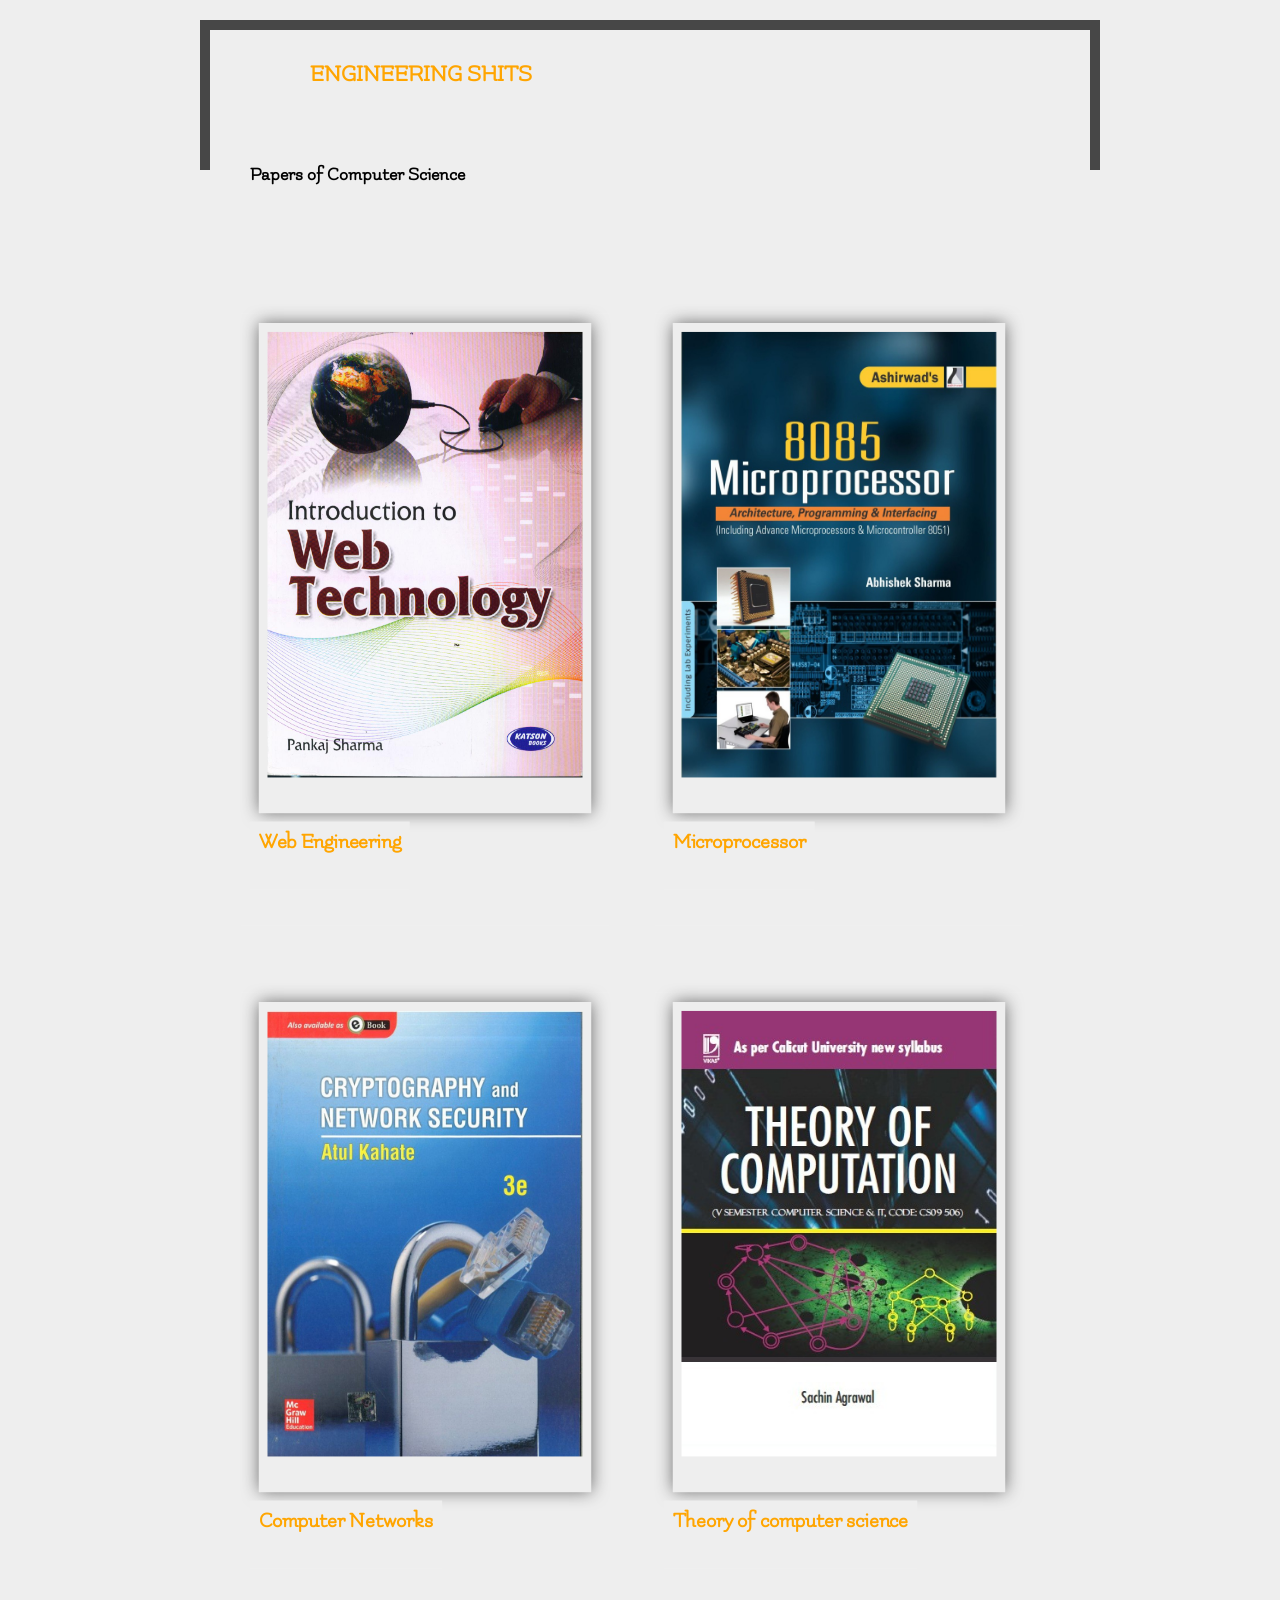
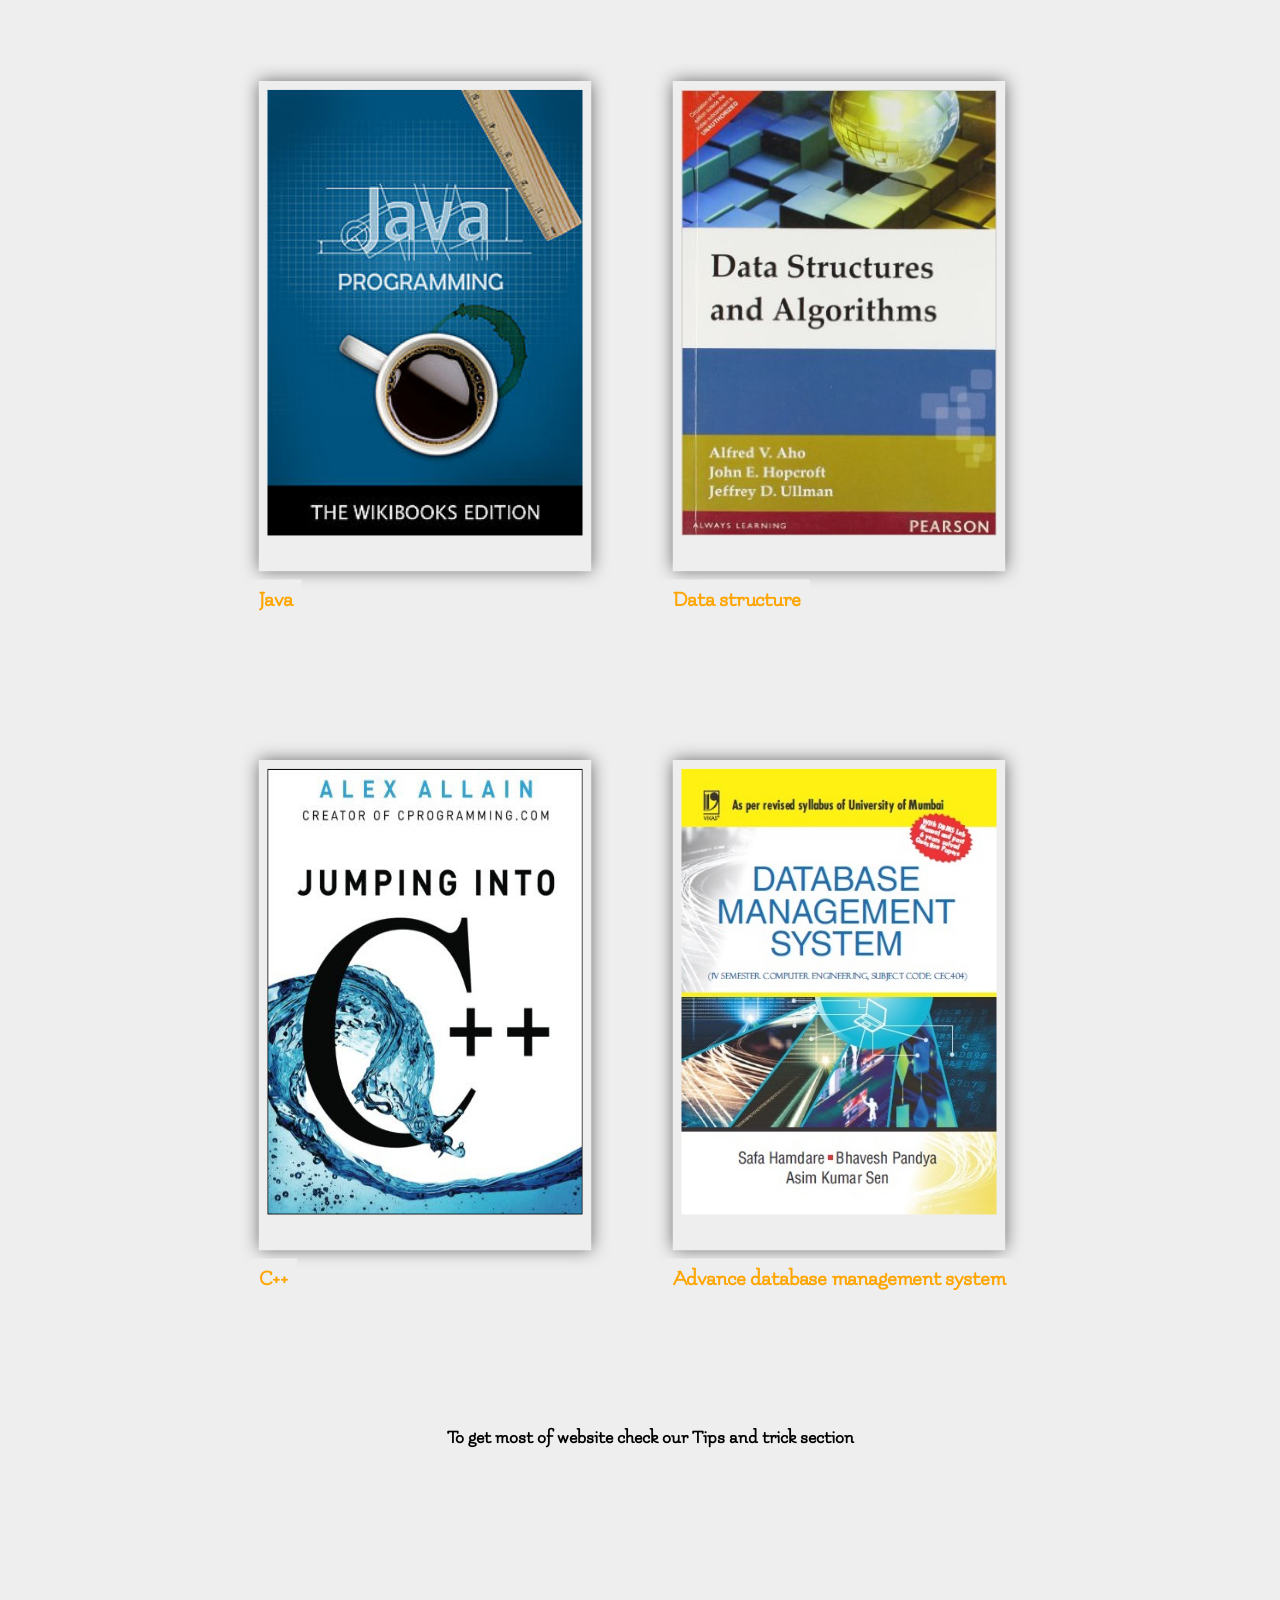
<file: comppapers.html>
<!DOCTYPE html>
<html>
<head>
	<title>papers</title>
	<link rel="stylesheet" type="text/css" href="papers.css">
	<link href="https://fonts.googleapis.com/css?family=Flamenco" rel="stylesheet">
	<style>
		.bookContainer img {
	box-shadow: 0px 0px 18px 0px #666666;
	margin-bottom:5px;
}
body {
	
	font-family: 'Quicksand', sans-serif;
	background-color: #eeeeee;
}.bookContainer{
	transition: all .3s ease-in-out;
	transform: scale(0.9);
}

.bookContainer:hover, .bookContainer:focus {
	transform: scale(1);
}
	</style>
</head>
<body>
		
		<div class="menu">
			<div class="leftmenu">
				<h2>ENGINEERING SHITS</h2>
				<h3>Papers of Computer Science</h3>
			</div>

	<div class="upper">
		<div class="bookContainer"><a href="streams.html" target="_blank"><img src="webeng.jpg" alt=".NETFramework book" width="350" height="495"></a><br><h3>Web Engineering</h3></div>
		<div class="bookContainer"><a href="streams.html" target="_blank"><img src="microprocessor.jpg" alt=".NETFramework book" width="350" height="495"></a><br><h3>Microprocessor</h3></div>
		<div class="bookContainer"><a href="streams.html" target="_blank"><img src="cns.jpg" alt=".NETFramework book" width="350" height="495"></a><br><h3>Computer Networks</h3></div>
		<div class="bookContainer"><a href="streams.html" target="_blank"><img src="thcs.jpg" alt=".NETFramework book" width="350" height="495"></a><br><h3>Theory of computer science</h3></div>
		<div class="bookContainer"><a href="streams.html" target="_blank"><img src="java.jpg" alt=".NETFramework book" width="350" height="495"></a><br><h3>Java</h3></div>
		<div class="bookContainer"><a href="streams.html" target="_blank"><img src="dsa.jpg" alt=".NETFramework book" width="350" height="495"></a><br><h3>Data structure</h3></div>
		<div class="bookContainer"><a href="streams.html" target="_blank"><img src="cpp.jpg" alt=".NETFramework book" width="350" height="495"></a><br><h3>C++</h3></div>
		<div class="bookContainer"><a href="streams.html" target="_blank"><img src="admt.jpg" alt=".NETFramework book" width="350" height="495"></a><br><h3>Advance database management system</h3></div>
	<table>
		<tr>
			<td>
				<h3>To get most of website check our Tips and trick section</h3>
			</td>
		
		</tr>
	</table>
</div>
</div>
</div>
</body>
</html>
</file>
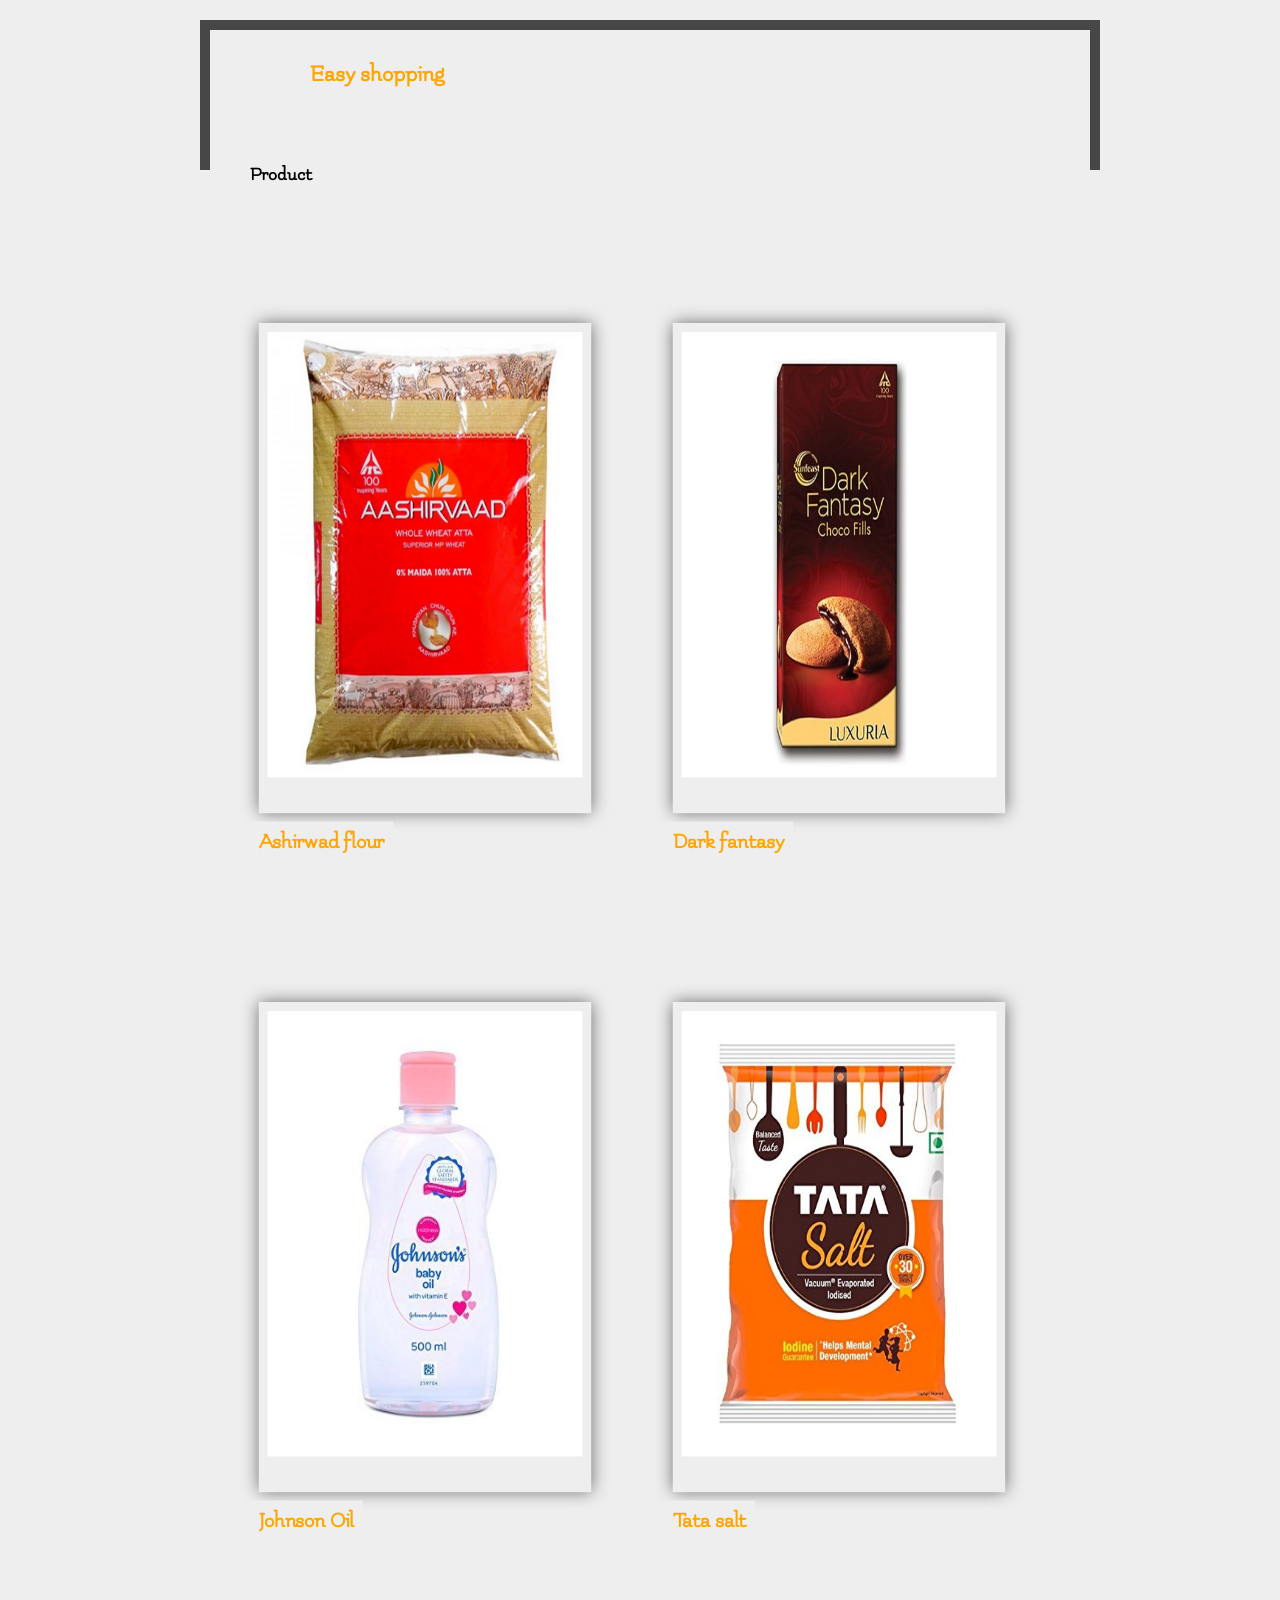
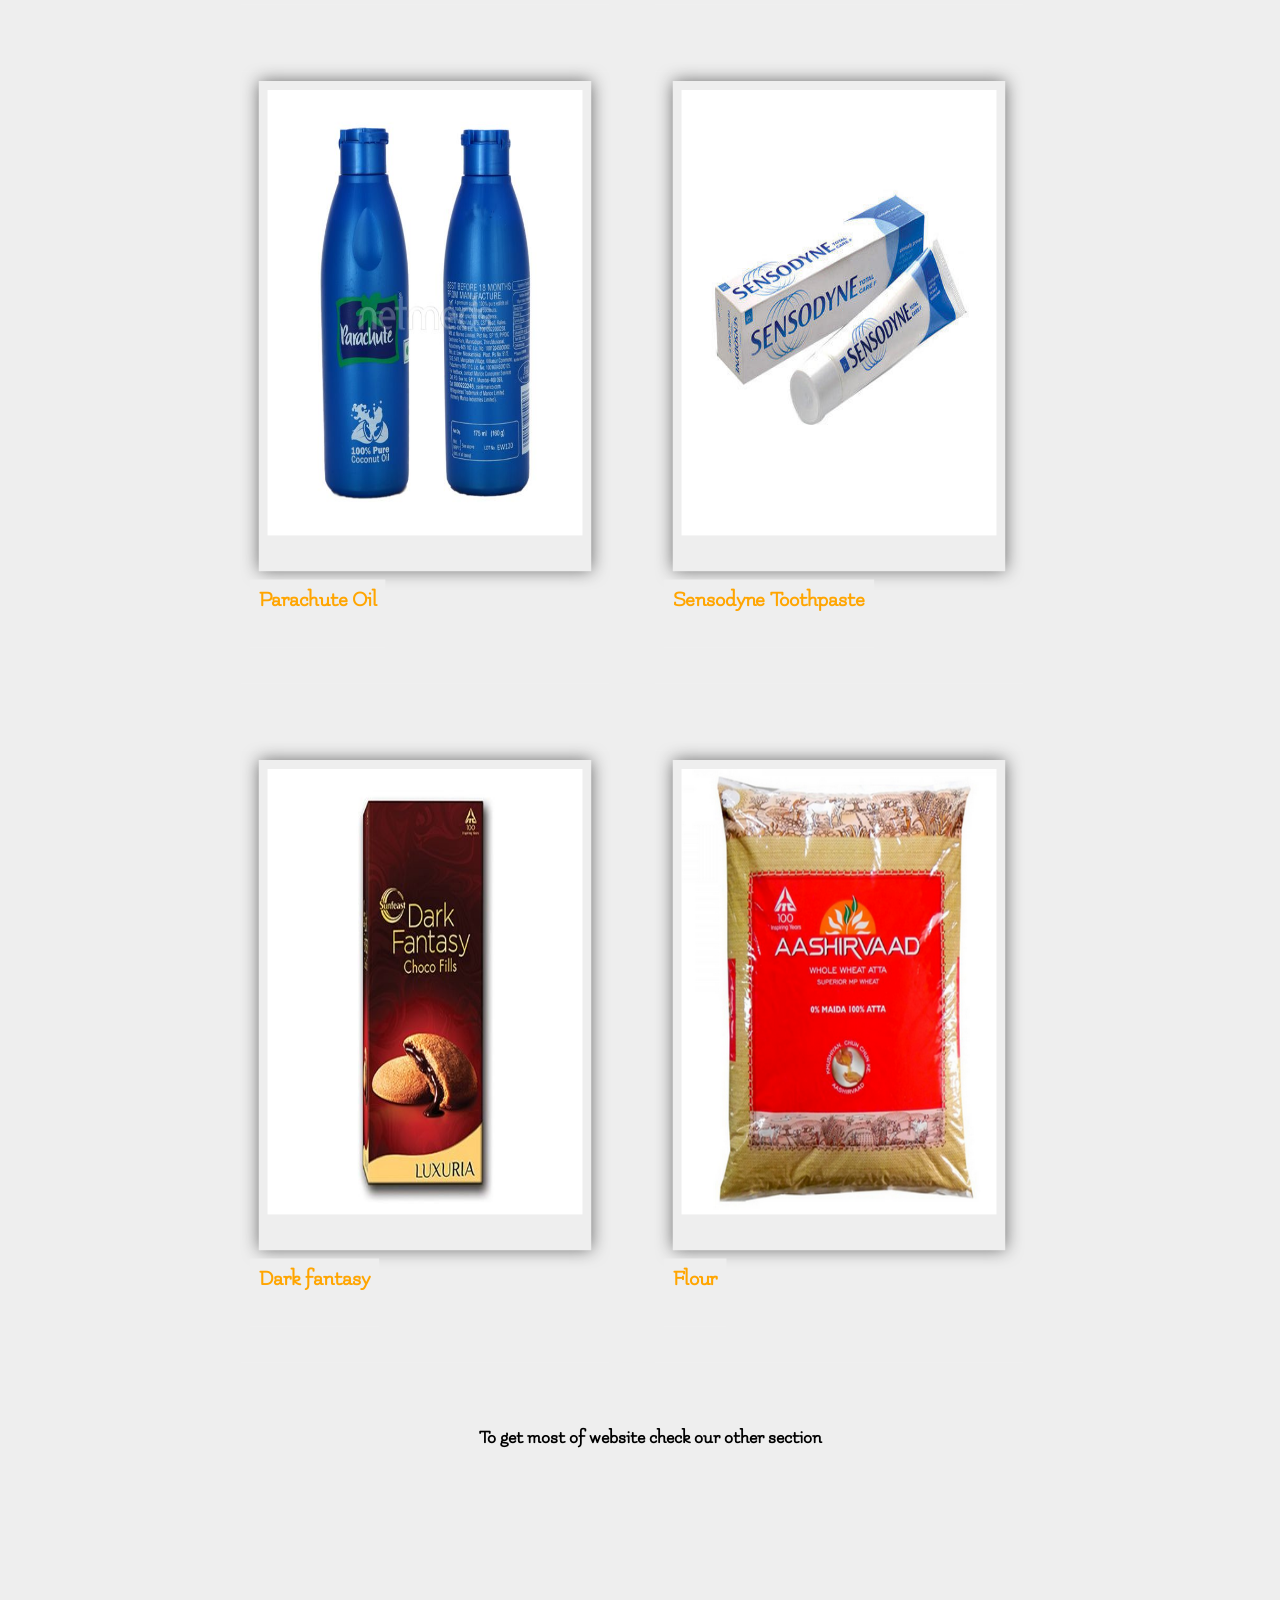
<file: papers-DESKTOP-MR2PPI9.html>
<!DOCTYPE html>
<html>
<head>
	<title>papers</title>
	<link rel="stylesheet" type="text/css" href="papers.css">
	<link href="https://fonts.googleapis.com/css?family=Flamenco" rel="stylesheet">
	<style>
		.bookContainer img {
	box-shadow: 0px 0px 18px 0px #666666;
	margin-bottom:5px;
}
body {
	
	font-family: 'Quicksand', sans-serif;
	background-color: #eeeeee;
}.bookContainer{
	transition: all .3s ease-in-out;
	transform: scale(0.9);
}

.bookContainer:hover, .bookContainer:focus {
	transform: scale(1);
}
	</style>
</head>
<body>
		
		<div class="menu">
			<div class="leftmenu">
				<h2>Easy shopping</h2>
				<h3>Product</h3>
			</div>

	<div class="upper">
		<div class="bookContainer"><a href="streams.html" target="_blank"><img src="ash.png" alt=".NETFramework book" width="350" height="495"></a><br><h3>Ashirwad flour</h3></div>
		<div class="bookContainer"><a href="streams.html" target="_blank"><img src="df.jpg" alt=".NETFramework book" width="350" height="495"></a><br><h3>Dark fantasy</h3></div>
		<div class="bookContainer"><a href="streams.html" target="_blank"><img src="jb.jpg" alt=".NETFramework book" width="350" height="495"></a><br><h3>Johnson Oil</h3></div>
		<div class="bookContainer"><a href="streams.html" target="_blank"><img src="salt.jpg" alt=".NETFramework book" width="350" height="495"></a><br><h3>Tata salt</h3></div>
		<div class="bookContainer"><a href="streams.html" target="_blank"><img src="poil.jpg" alt=".NETFramework book" width="350" height="495"></a><br><h3>Parachute Oil</h3></div>
		<div class="bookContainer"><a href="streams.html" target="_blank"><img src="sen.jpg" alt=".NETFramework book" width="350" height="495"></a><br><h3>Sensodyne Toothpaste</h3></div>
		<div class="bookContainer"><a href="streams.html" target="_blank"><img src="df.jpg" alt=".NETFramework book" width="350" height="495"></a><br><h3>Dark fantasy</h3></div>
		<div class="bookContainer"><a href="streams.html" target="_blank"><img src="ash.png" alt=".NETFramework book" width="350" height="495"></a><br><h3>Flour</h3></div>
	<table>
		<tr>
			<td>
				<h3>To get most of website check our other section</h3>
			</td>
		
		</tr>
	</table>
</div>
</div>
</div>
</body>
</html>
</file>
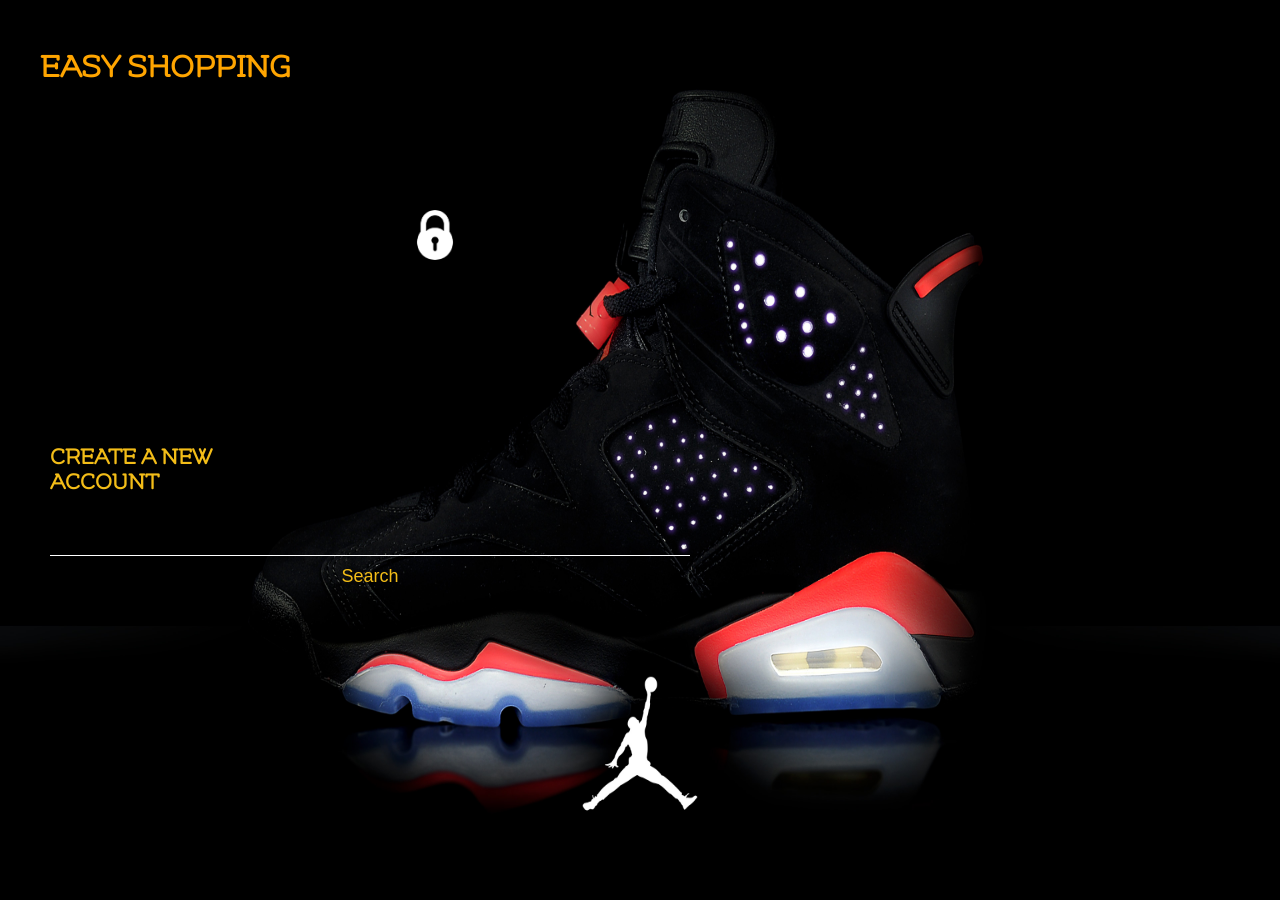
<file: search.html>
<!DOCTYPE html>
<html>
<head>
	<title>sign up</title>
	<link rel="stylesheet" type="text/css" href="style3.css">
	<link href="https://fonts.googleapis.com/css?family=Flamenco" rel="stylesheet">
</head>
<body>
	<img src="lock.png" class="avatar">
				
	<div class="bgimg">
		<h1 style="color: orange">Easy Shopping</h1>
		<div class="leftside">
			<h2>Create a new account</h2>
			<form action="search.php" method="post">
			<input type="text" name="search">
			<input type="submit" name="submit" value="Search">
			</form>
			
		</div>
		
	</div>
</div>
</body>
</html>
</file>
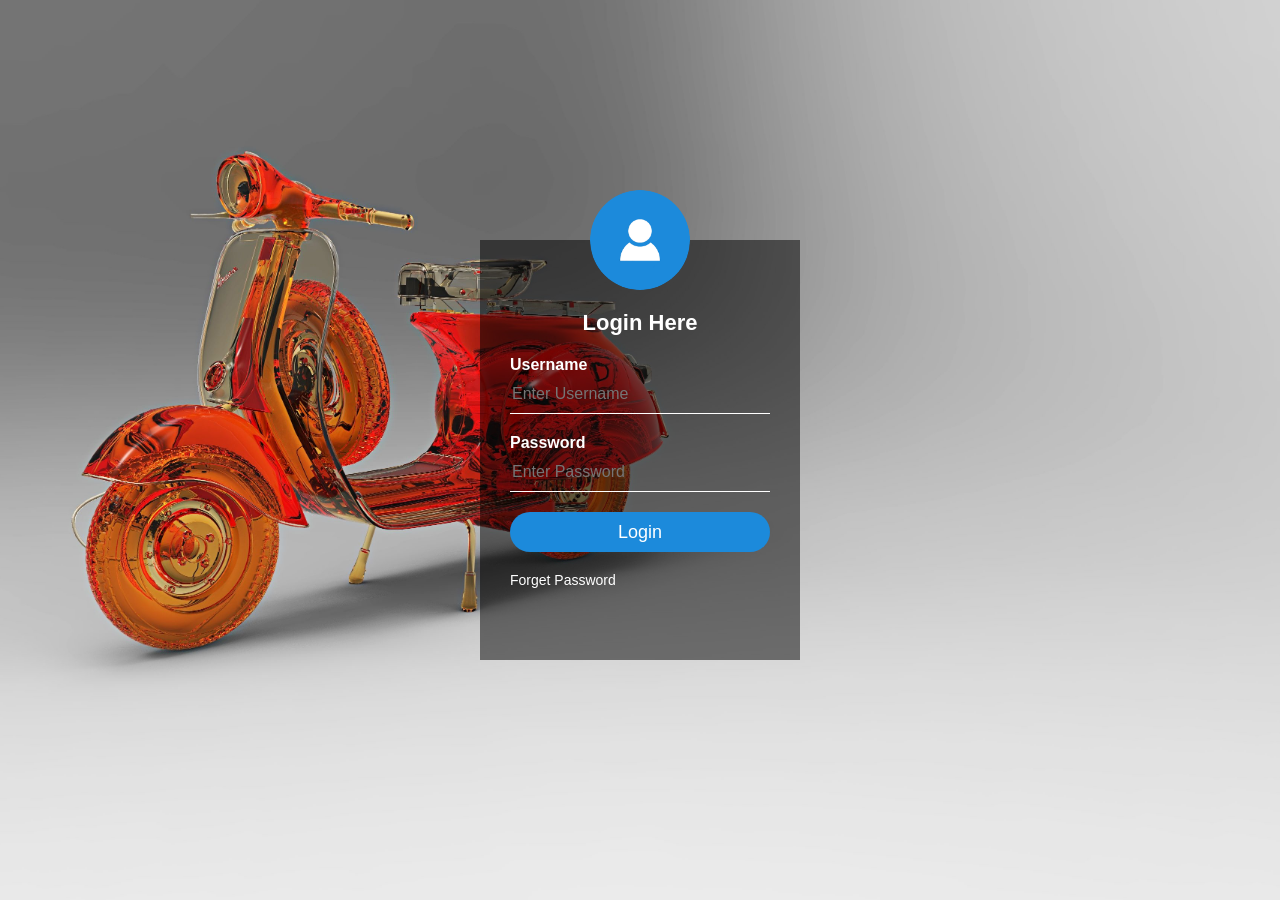
<file: second.html>
<html>
<head>
    <title> Login Form  </title>
    <link rel="stylesheet" type="text/css" href="style2.css">   
</head>
    <body>
    <div class="login-box">
    <img src="avatar.png" class="avatar">
        <h1>Login Here</h1>
            <form action="signup.php" method="post">
            <p>Username</p>
            <input type="text" name="username" placeholder="Enter Username">
            <p>Password</p>
            <input type="password" name="password" placeholder="Enter Password">
            <input type="submit" name="submit" value="Login">
            <a href="#">Forget Password</a>    
            </form>
        
        
        </div>
    
    </body>
</html>
</file>
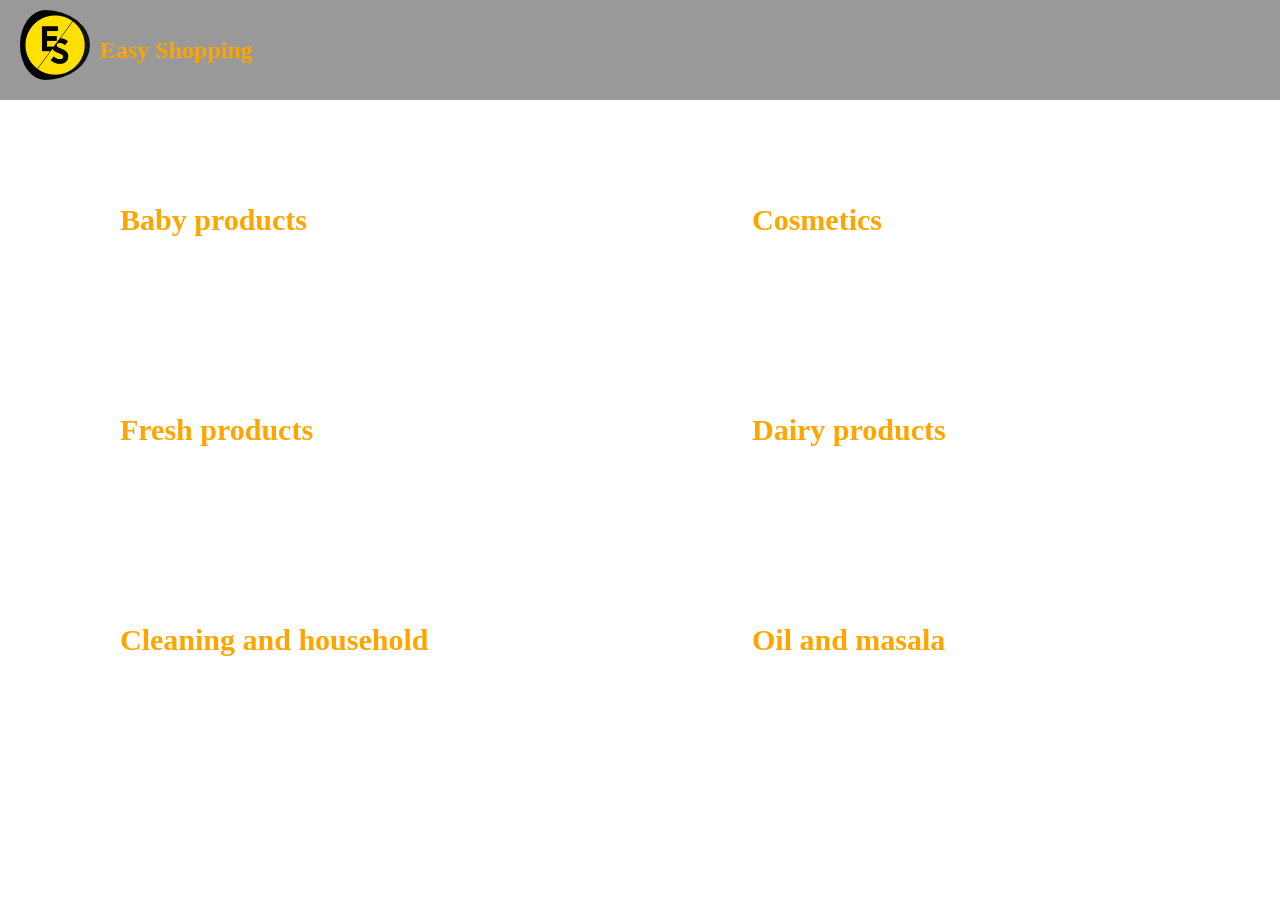
<file: streams.html>
<!DOCTYPE html>
<html>
<head>
	<title>streams</title>
	<link rel="stylesheet" type="text/css" href="streams.css">
</head>
<body>
	
	<img src="ES.jpg" class="avatar">
	
		
		<div class="menu">
			<div class="leftmenu">
				<h2>Easy Shopping</h2>
				
			</div>
			
	

	<div class="main">
		<a style="text-decoration:none;" href="papers.html"><h3>Baby products</h3></a>	
					
					<a style="text-decoration:none;" href="papers.html"><h3>Cosmetics</h3></a>	
				

					<a style="text-decoration:none;" href="papers.html">		<h3>Fresh products</h3>
</a>	
					

					<a style="text-decoration:none;" href="papers.html">		<h3>Dairy products</h3>
</a>	
					

					<a style="text-decoration:none;" href="papers.html">		<h3>Cleaning and household</h3>
</a>	
					<a style="text-decoration:none;" href="papers.html">		<h3>Oil and masala</h3>
</a>
		
	</div>	
	</div>
	</div>


</body>
</html>
</file>
<file: papers.css>
*{

    margin: auto;
    padding-left: 10px;
    padding-right: 10px;
    padding-top: 10px;
    padding-bottom: 40px;
    background-color: #eeeeee;
    max-width: 900px;
}
.bookContainer
{

    display: inline-block;
    
}
.bookContainer h3
{
	font-size: 24px;
	text-align: center;
	color: orange;
    display: inline-block;
    
}
.avatar{
	padding-left: 20px;
    width: 70px;
    height: 70px;
    border-radius: 100%;
    position: absolute;
    top: 10px;
    background-color: : transparent;
}
.menu
{

	width: 100%;
	height: 100px;
	background-color: rgba(0,0,0,0.7);
	font-family: 'Flamenco', cursive;
}
.leftmenu{
	width: 80%;
	line-height:50px;
	float: left;
	padding-left: 30px;
}
.leftmenu h2{
	padding-left: 70px;
	color: orange ;
	font-size: 24px;
	font-weight: bold; 
}
.bgimg
{
	
	background-size: cover;
	width:100%;
	height:100vh;
}
}
.body
{

    margin: auto;
    padding-left: 10px;
    padding-right: 10px;
    padding-top: 10px;
    padding-bottom: 40px;
    background-color: #ffffff;
    max-width: 1100px;
}
}
.upper table,td,tr
{ border: 2px solid black;
	text-align: center;
	font-family: 'Flamenco', cursive;
	font-size:30px;
	border-collapse: collapse;
	opacity: 0.95;
	line-height: 100px;
}
</file>
<file: style3.css>
*{
    margin: 0px;
    padding: 0px;
    

}
h1{
    padding-top: 50px;
    padding-left: 40px;
    padding: 10 20 20px;
    text-align: 40px;
    font-size: 34px;
    color: #F3BD18;
    text-transform: uppercase;
    font-family: 'Flamenco', cursive;
}

.bgimg
{
    background-image: url('sin.jpg');
    background-size: 100% 100%;
    width: 100%;
    height: 100vh;
}
.leftside{
    width: 200px;
    height: 120px;
    background: rgba(0, 0, 0, 0);
    color: #fff;
    float: left;
    top: 50%;
    left: 150px;
    position: absolute;
    transform: translate(-50%,-50%);
    font-family: 'Flamenco', cursive;
    
    padding: 70px 30px;
}
.avatar{
    width: 100px;
    height: 100px;
    border-radius: 50%;
    position: absolute;
    top: -50px;
    left: calc(50% - 50px);
}
h2{
    margin-top: 55px;
    padding: 0 0 20px;
    text-align: 40px;
    font-size: 24px;
    color: #F3BD18;
    text-transform: uppercase;
}
 p{
    padding-top: 50px;
    padding-left: 40px;
    padding: 10 20 20px;
    text-align: 40px;
    font-size: 34px;
    color: #F3BD18;
    text-transform: uppercase;
    font-family: 'Flamenco', cursive;

}

.leftside input[type="text"], input[type="password"]
{
    width: 640px;
    border: none;
    border-bottom: 1px solid #fff;
    background: transparent;
    outline: none;
    height: 40px;
    color: #fff;
    font-size: 20px;
}
.leftside input[type="submit"]
{
    border: none;
    width: 640px;
    outline: none;
    height: 40px;
    background:transparent;
    color: #F3BD18;
    font-size: 18px;
    border-radius: 20px;
}
.leftside input[type="submit"]:hover
{
    cursor: pointer;
    background: #663300;
    color: orange;
}

.leftside a{
    text-decoration: none;
    font-size: 14px;
    color: #663300;
}
.avatar
{
    width: 50px;
    height: 50px;
    border-radius: 50%;
    position: absolute;
    top: 210px;
    left: 410px;
    
}
</file>
<file: style2.css>
body{
    margin: 0;
    padding: 0;
    background: url(bg2.jpg);
    background-size: cover;
    background-position: center;
    font-family: sans-serif;
}
.login-box{
    width: 320px;
    height: 420px;
    background: rgba(0, 0, 0, 0.5);
    color: #fff;
    top: 50%;
    left: 50%;
    position: absolute;
    transform: translate(-50%,-50%);
    box-sizing: border-box;
    padding: 70px 30px;
}
.avatar{
    width: 100px;
    height: 100px;
    border-radius: 50%;
    position: absolute;
    top: -50px;
    left: calc(50% - 50px);
}
h1{
    margin: 0;
    padding: 0 0 20px;
    text-align: center;
    font-size: 22px;
}
.login-box p{
    margin: 0;
    padding: 0;
    font-weight: bold;
}
.login-box input{
    width: 100%;
    margin-bottom: 20px;
}
.login-box input[type="text"], input[type="password"]
{
    border: none;
    border-bottom: 1px solid #fff;
    background: transparent;
    outline: none;
    height: 40px;
    color: #fff;
    font-size: 16px;
}
.login-box input[type="submit"]
{
    border: none;
    outline: none;
    height: 40px;
    background: #1c8adb;
    color: #fff;
    font-size: 18px;
    border-radius: 20px;
}
.login-box input[type="submit"]:hover
{
    cursor: pointer;
    background: #39dc79;
    color: #000;
}

.login-box a{
    text-decoration: none;
    font-size: 14px;
    color: #fff;
}
.login-box a:hover
{
    color: #39dc79;
}
</file>
<file: streams.css>
*{
	margin:0px;
	padding:0px;
}
.avatar{
	padding-left: 20px;
    width: 70px;
    height: 70px;
    border-radius: 100%;
    position: absolute;
    top: 10px;
    background-color: : transparent;
}
.avatar1{
	left: 160px;
    width: 120px;
    height: 100px;
    border-radius: 100%;
    position: absolute;
    top: 120px;
    background-blend-mode: : transparent;
}
.menu
{

	width: 100%;
	height: 100px;
	background-color: rgba(0,0,0,0.4);
	font-family: 'Flamenco', cursive;
}
.leftmenu{
	width: 80%;
	line-height:100px;
	float: left;
	padding-left: 30px;
}
.leftmenu h2{
	padding-left: 70px;
	color: orange ;
	font-size: 24px;
	font-weight: bold; 
}
.bgimg
{
	background-image: url('sin.jpg');
	background-size: cover;
	width:100%;
	height:100vh;
}
.header h1
{
	padding-top: 50px;
	padding-left: 30px;
	color: orange;
	line-height: 100px

}

.main h3
{

	padding-top: 30px;
	padding-left: 120px;
	float: left;
	width: 40%;
	line-height: 180px;
	color: orange;
	font-size: 30px;
	
}
</file>
